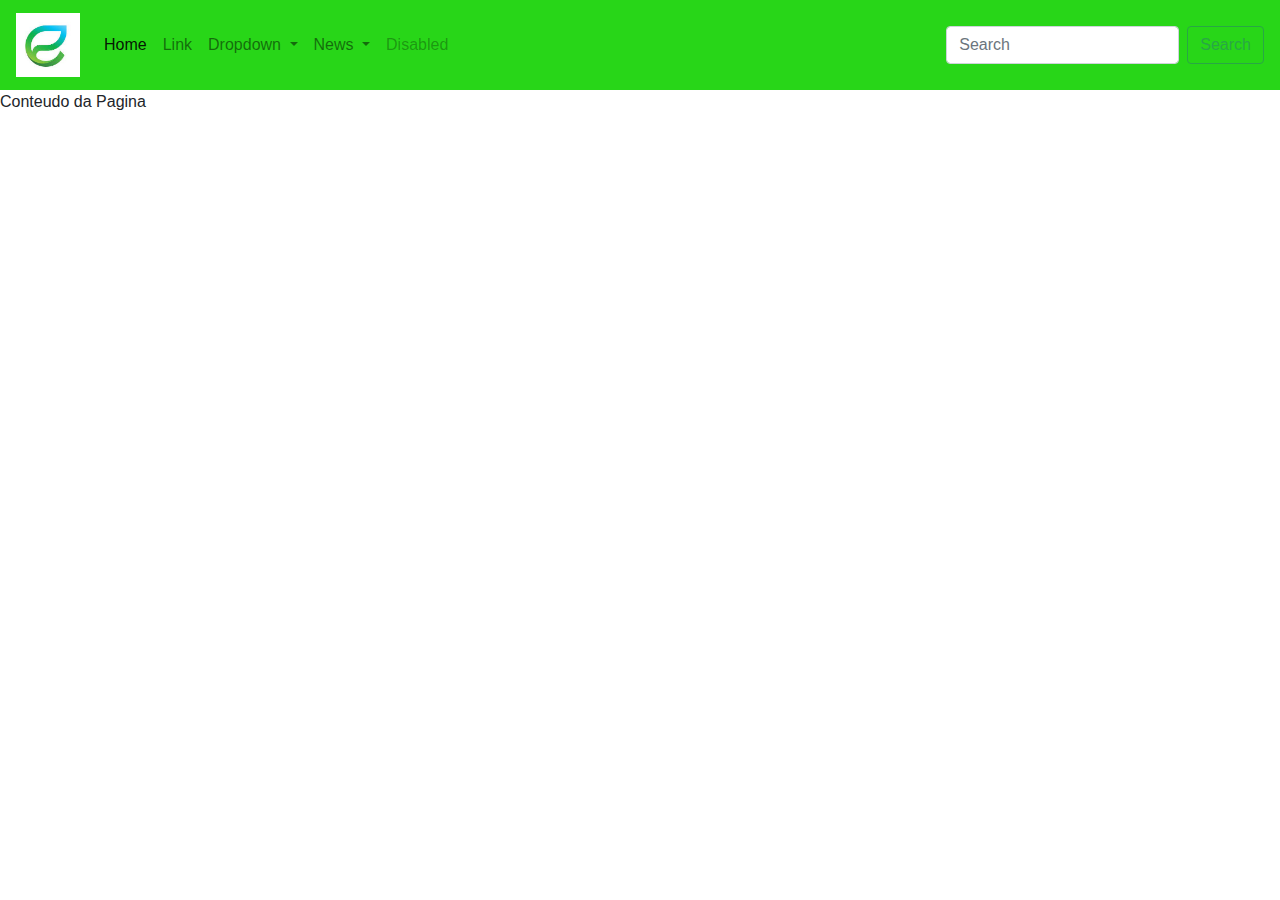
<file: test.html>
<html>
  <head>
    <link rel="stylesheet" href="https://cdn.jsdelivr.net/npm/bootstrap@4.0.0/dist/css/bootstrap.min.css" integrity="sha384-Gn5384xqQ1aoWXA+058RXPxPg6fy4IWvTNh0E263XmFcJlSAwiGgFAW/dAiS6JXm" crossorigin="anonymous">
    <script src="https://code.jquery.com/jquery-3.2.1.slim.min.js" integrity="sha384-KJ3o2DKtIkvYIK3UENzmM7KCkRr/rE9/Qpg6aAZGJwFDMVNA/GpGFF93hXpG5KkN" crossorigin="anonymous"></script>
    <script src="https://cdn.jsdelivr.net/npm/popper.js@1.12.9/dist/umd/popper.min.js" integrity="sha384-ApNbgh9B+Y1QKtv3Rn7W3mgPxhU9K/ScQsAP7hUibX39j7fakFPskvXusvfa0b4Q" crossorigin="anonymous"></script>
    <script src="https://cdn.jsdelivr.net/npm/bootstrap@4.0.0/dist/js/bootstrap.min.js" integrity="sha384-JZR6Spejh4U02d8jOt6vLEHfe/JQGiRRSQQxSfFWpi1MquVdAyjUar5+76PVCmYl" crossorigin="anonymous"></script>
    <style>
      #logo {
        height: 64px;
      }
    </style>
  </head>  
  <body>
    <nav class="navbar navbar-expand-lg navbar-light" style="background-color: #28d618;">
      <a class="navbar-brand" href="#"><img id="logo" src="download.jfif"></a>
      <button class="navbar-toggler" type="button" data-toggle="collapse" data-target="#navbarSupportedContent" aria-controls="navbarSupportedContent" aria-expanded="false" aria-label="Toggle navigation">
        <span class="navbar-toggler-icon"></span>
      </button>
    
      <div class="collapse navbar-collapse" id="navbarSupportedContent">
        <ul class="navbar-nav mr-auto">
          <li class="nav-item active">
            <a class="nav-link" href="#">Home <span class="sr-only">(current)</span></a>
          </li>
          <li class="nav-item">
            <a class="nav-link" href="#">Link</a>
          </li>
          <li class="nav-item dropdown">
            <a class="nav-link dropdown-toggle" href="#" id="navbarDropdown" role="button" data-toggle="dropdown" aria-haspopup="true" aria-expanded="false">
              Dropdown
            </a>
            <div class="dropdown-menu" aria-labelledby="navbarDropdown">
              <a class="dropdown-item" href="#">Action</a>
              <a class="dropdown-item" href="#">Another action</a>
              <div class="dropdown-divider"></div>
              <a class="dropdown-item" href="#">Something else here</a>
            </div>
          </li>
          <li class="nav-item dropdown">
            <a class="nav-link dropdown-toggle" href="#" id="navbarDropdown2" role="button" data-toggle="dropdown" aria-haspopup="true" aria-expanded="false">
              News
            </a>
            <div class="dropdown-menu" aria-labelledby="navbarDropdown2">
              <a class="dropdown-item" href="#">Novidades</a>
              <a class="dropdown-item" href="#">Jornal</a>
              <div class="dropdown-divider"></div>
              <a class="dropdown-item" href="#">Especiais</a>
            </div>
          </li>
          <li class="nav-item">
            <a class="nav-link disabled" href="#">Disabled</a>
          </li>
        </ul>
        <form class="form-inline my-2 my-lg-0">
          <input class="form-control mr-sm-2" type="search" placeholder="Search" aria-label="Search">
          <button class="btn btn-outline-success my-2 my-sm-0" type="submit">Search</button>
        </form>
      </div>
    </nav>
    <p>Conteudo da Pagina</p>
  </body>
</html>
</file>
